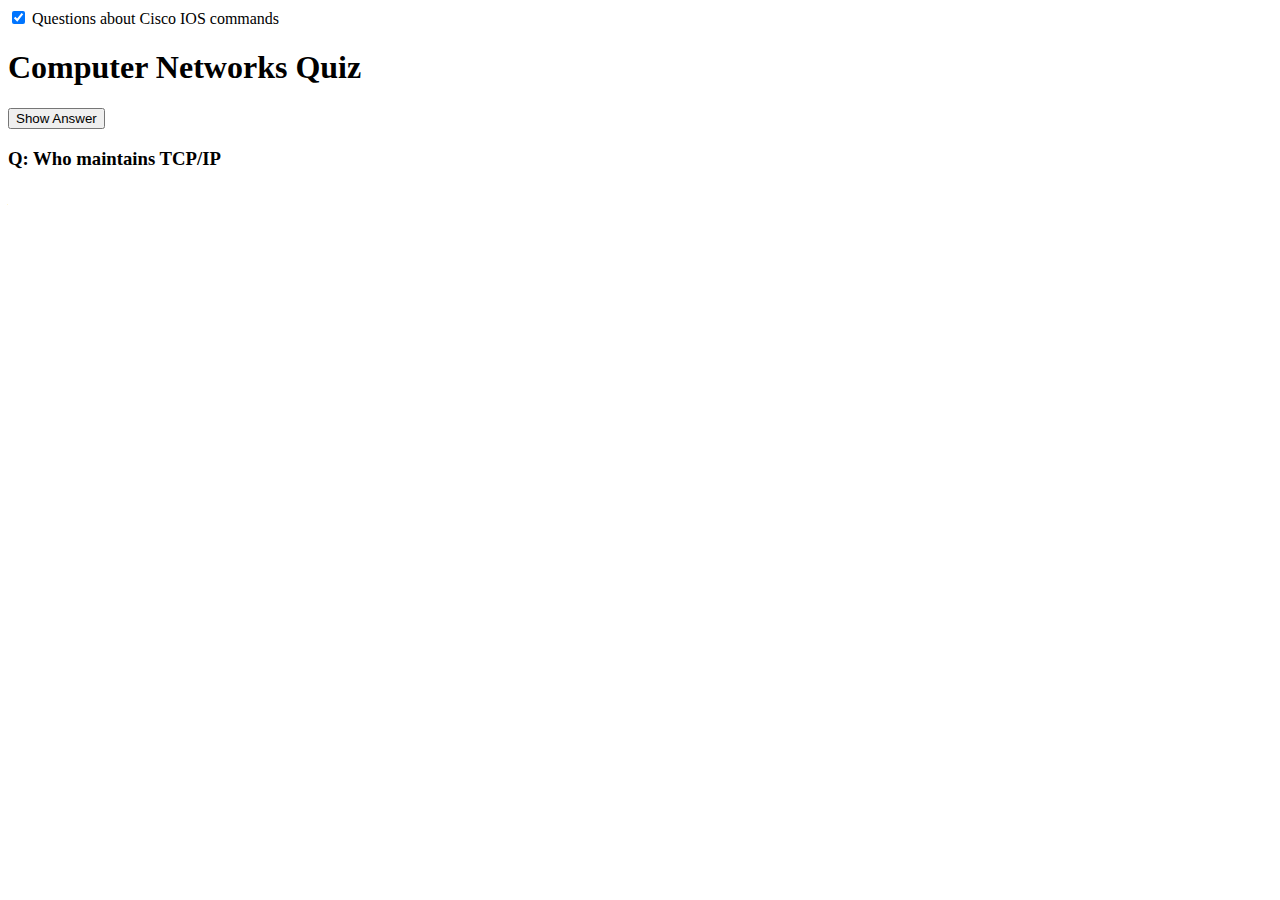
<file: index.html>
<!DOCTYPE html>
<html lang="en">

<head>
  <meta charset="UTF-8" />
  <meta http-equiv="X-UA-Compatible" content="IE=edge" />
  <meta name="viewport" content="width=device-width, initial-scale=1.0" />
  <link href="https://cdn.jsdelivr.net/npm/bootstrap@5.0.2/dist/css/bootstrap.min.css" rel="stylesheet"
    integrity="sha384-EVSTQN3/azprG1Anm3QDgpJLIm9Nao0Yz1ztcQTwFspd3yD65VohhpuuCOmLASjC" crossorigin="anonymous" />
  <link rel='shortcut icon' type='image/x-icon' href='/favicon.ico' />
  <title>Computer Networks Questions</title>
</head>

<body class="bg-light">
  <div class="container-fluid vh-100">
    <div class="mb-3">
      <input class="form-check-input " type="checkbox" id="flexSwitchCheckDefault" checked>
      <label class="form-check-label" for="flexSwitchCheckDefault">Questions about Cisco IOS commands</label>
    </div>
    <h1 class="text-center mt-1 p-4">Computer Networks Quiz</h1>
    <div class="h-20 text-center">
      <button id="show" type="button" class="btn-lg m-1 p5">Show Answer</button>
    </div>
    <div class="d-flex-row text-center justify-content-center align-items-center">
      <h3 id="question" class="mt-10 p-5">Q: Common computer protocols must be in agreement and include which
        requirements? </h3>
      <div id="div-img-question">
      </div>
      <div>
        <h4 id="answer" class="text-success text-center p-3">A: A group of inter-related protocols necessary to perform
          a communication function, sets of rules that work together to help solve a problem </h4>
      </div>
      <div id="div-img-answer">
      </div>
    </div>
    <script src="https://cdn.jsdelivr.net/npm/bootstrap@5.0.2/dist/js/bootstrap.bundle.min.js"
      integrity="sha384-MrcW6ZMFYlzcLA8Nl+NtUVF0sA7MsXsP1UyJoMp4YLEuNSfAP+JcXn/tWtIaxVXM"
      crossorigin="anonymous"></script>
    <script src="js/quizGame.js" type="module"></script>
</body>

</html>
</file>
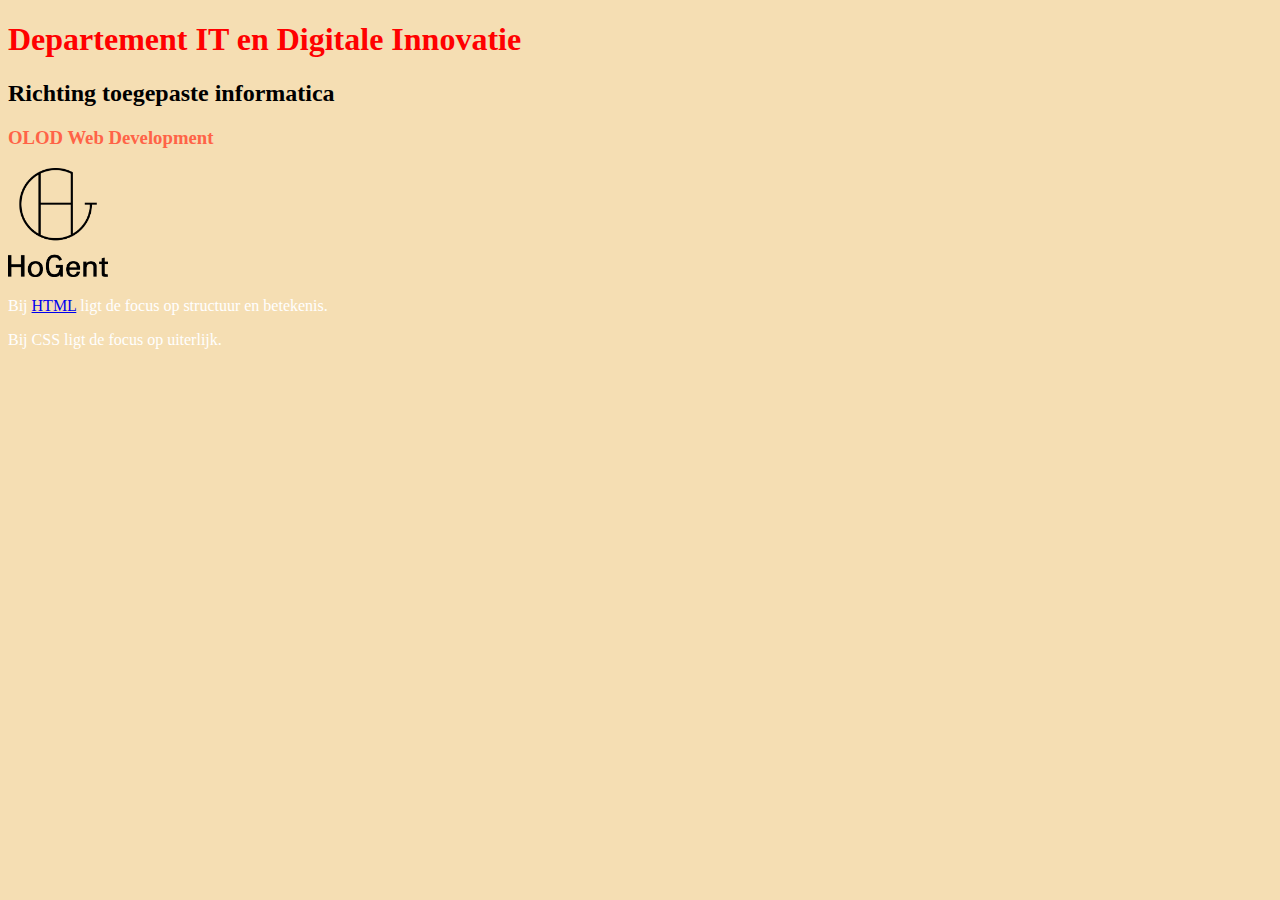
<file: oefening01/index.html>
<!DOCTYPE html>
<html lang="nl">
<head>
    <meta charset="UTF-8">
    <meta http-equiv="X-UA-Compatible" content="IE=edge">
    <meta name="viewport" content="width=device-width, initial-scale=1.0">
    <title>Oefening1</title>
    <link rel ="stylesheet" = href="css/styles.css"/>
</head>
<body>
    <h1> Departement IT en Digitale Innovatie</h1>
    <h2>Richting toegepaste informatica</h2>
    <h3>OLOD Web Development</h3>
    <p><img src ="images/HoGent_Logo.png" alt="hogent_logo" width= 100px ></p>
    <p>Bij <a href="https://en.wikipedia.org/wiki/HTML" target="_blank">HTML</a> ligt de focus op structuur en betekenis.</p>
    <p> Bij CSS ligt de focus op uiterlijk.</p>
</body>
</html>
</file>
<file: oefening01/css/styles.css>
body{
    font-family:'Times New Roman', Times, serif;
    background-color:wheat;
    color:white;
}
h1{
    font-size: 2em;
    color:red;
}
h2{
    color:black;
}
h3{
    color:tomato;
}
</file>
